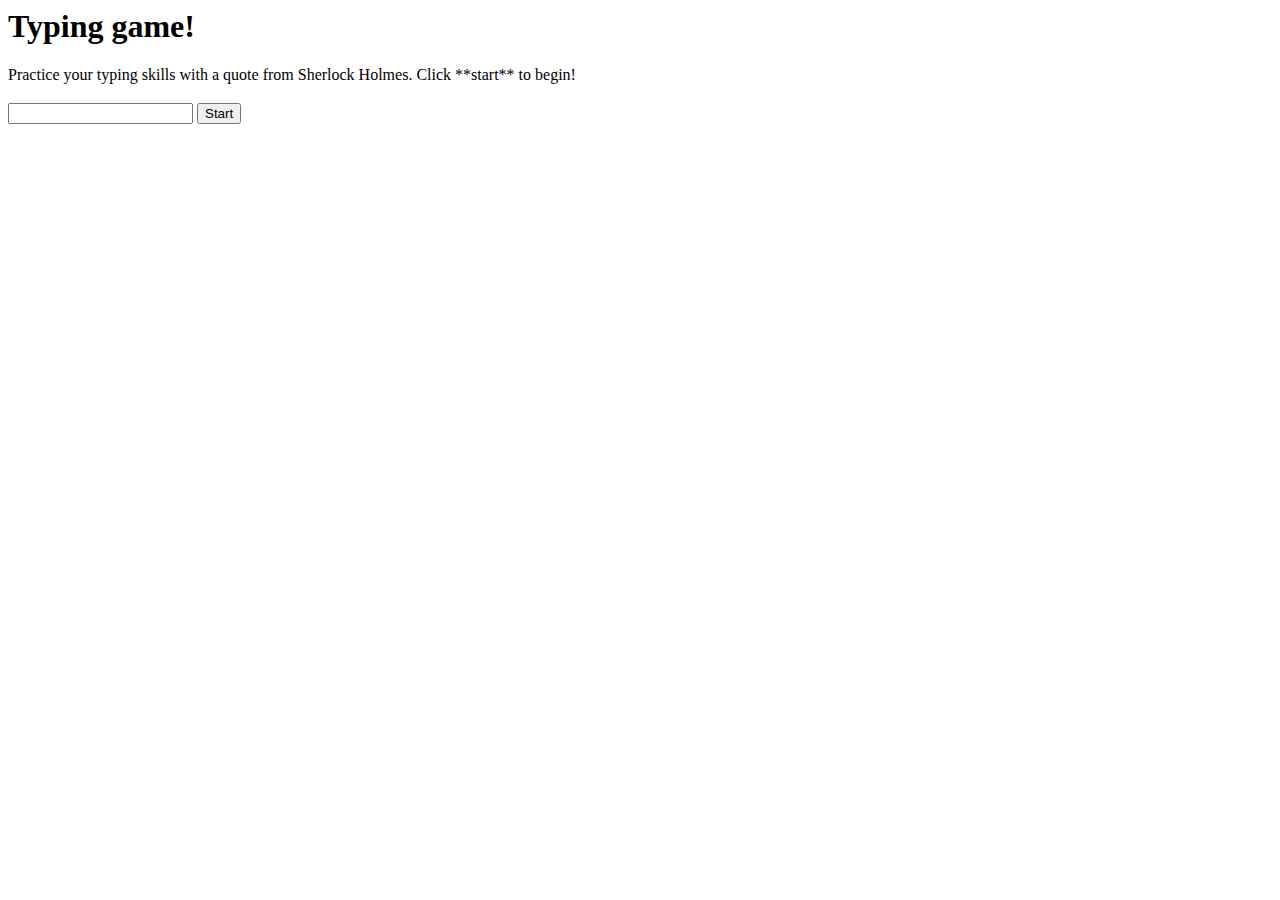
<file: 第五周练习(打字游戏)/index.html>
<html>
<head>
  <title>Typing game</title>
  <link rel="stylesheet" href="style.css">
</head>
<body>
  <h1>Typing game!</h1>
  <p>Practice your typing skills with a quote from Sherlock Holmes. Click **start** to begin!</p>
  <h3 id="quote"></h3> <!-- 显示要打印的格言 -->
  <p id="message"></p> <!-- 显示打印的信息 -->
  <div>
    <input type="text" aria-label="current word" id="typed-value" /> <!-- 打字框 -->
    <button type="button" id="start">Start</button> <!-- 开始按钮 -->
  </div>

  <!-- 恭喜对话框-->
  <div id="messageModal" class="modal">
    <div class="modal-content">
      <span class="close">&times;</span>
      <p id="messageText"></p>
    </div>
  </div>

  <script src="script.js"></script>
</body>
</html>
</file>
<file: 第五周练习(打字游戏)/style.css>
.highlight {
    background-color: yellow;
}
  
.error {
    background-color: lightcoral;
    border: red;
}

/* 恭喜窗格（模态窗）*/
.modal {
    display: none;
    position: fixed;
    z-index: 1;
    left: 0;
    top: 0;
    width: 100%;
    height: 100%;
    overflow: auto;
    background-color: rgba(0, 0, 0, 0.5);
}
  
.modal-content {
    background-color: #fefefe;
    margin: 15% auto;
    padding: 20px;
    border: 1px solid #888;
    width: 80%;
}
  
.close {
    color: #aaa;
    float: right;
    font-size: 28px;
    font-weight: bold;
    cursor: pointer;
}
  
.close:hover,
.close:focus {
    color: black;
    text-decoration: none;
    cursor: pointer;
}
</file>
